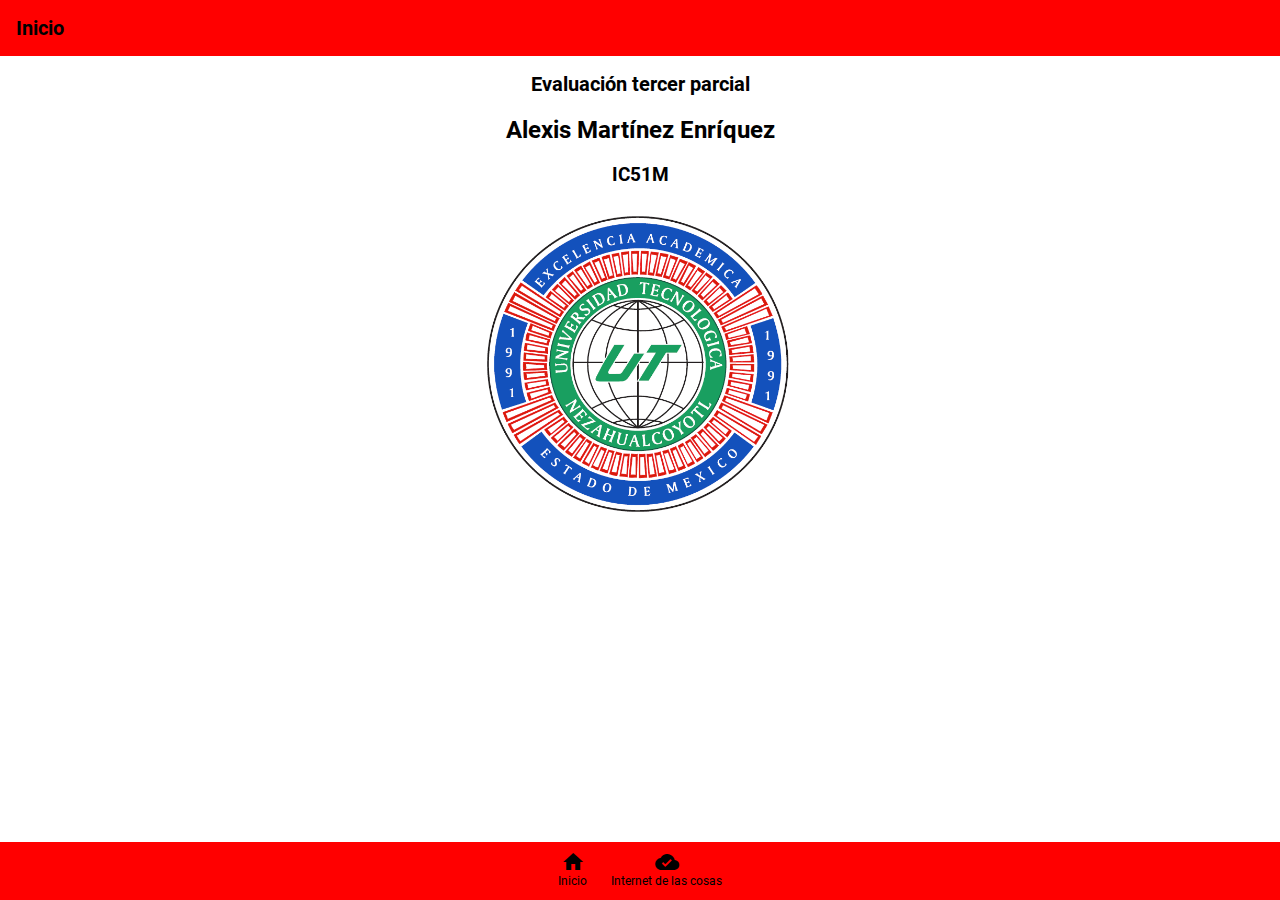
<file: index.html>
<!DOCTYPE html>
<html lang="es">
<head>
  <meta charset="UTF-8">
  <meta name="viewport"
    content="width=device-width,
     initial-scale=1.0">
  <title>Inicio</title>
  <link rel="stylesheet"
    href="css/estilos.css">
</head>
<body>
  <script type="module"
    src="js/config.js"></script>
  <header>
    <h1>Inicio</h1>
  </header>
  <h1>Evaluación tercer parcial</h1>
  <h2>Alexis Martínez Enríquez</h2>
  <h3>IC51M</h3>
 <div>
  <img src="utn.png">
 </div>
  <mi-nav></mi-nav>
</body>
</html>
</file>
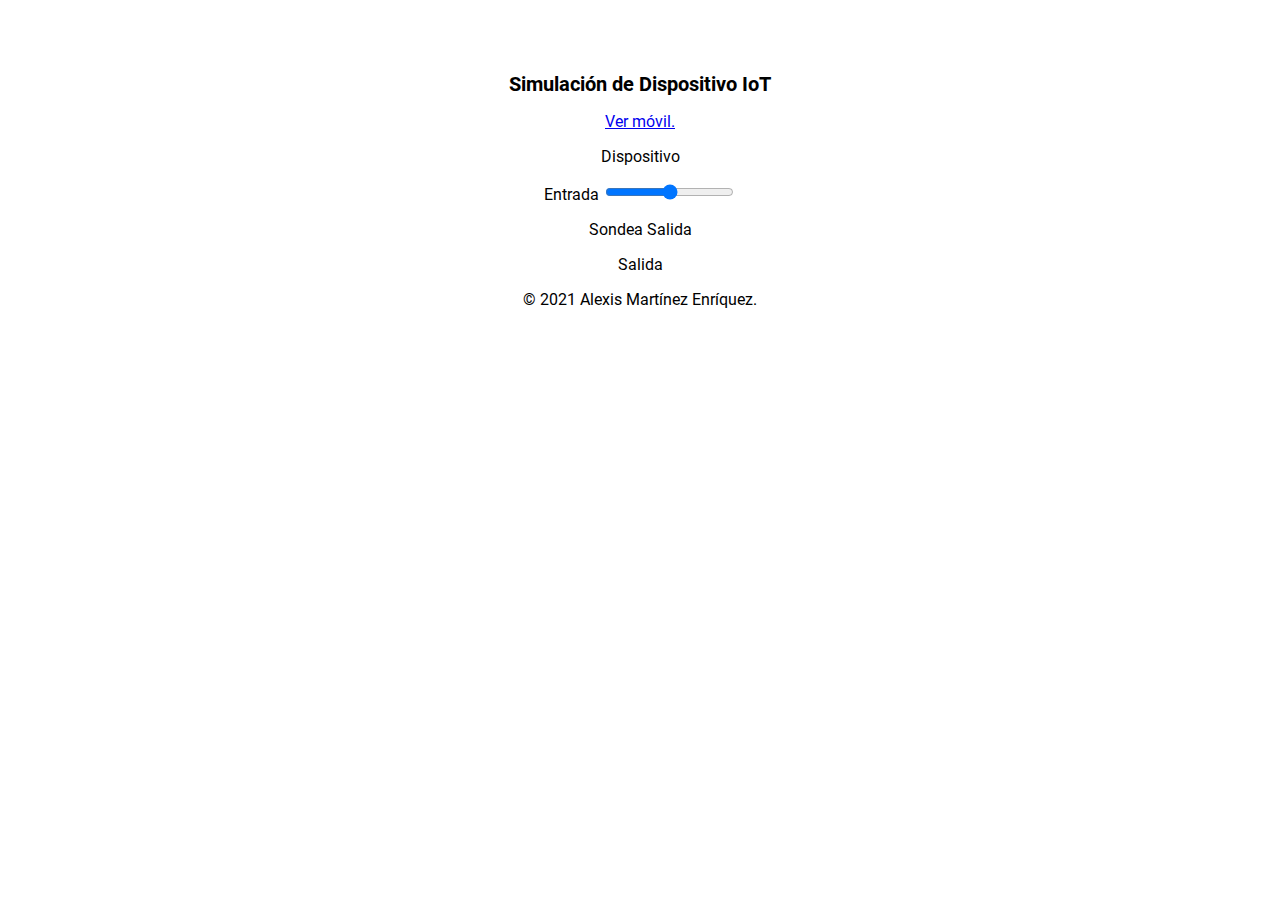
<file: dispositivo.html>
<!DOCTYPE html>
<html lang="es">
  <head>
    <meta charset="UTF-8">
    <meta name="viewport"
      content="width=device-width,
      initial-scale=1.0">
    <title>
      Simulación de Dispositivo
      IoT
    </title>
    <link href="css/estilos.css"
      rel="stylesheet">
    <script type="module"
      src="cmp/mi-footer.js">
      </script>
  </head>
  <body>
    <div class="contenido">
      <h1>
        Simulación de Dispositivo
        IoT
      </h1>
      <p>
        <a href="index.html"
          target="_blank">
          Ver móvil.</a>
      </p>
      <p>
        <label>
          Dispositivo
          <output
            id="ctDispositivo">
          </output>
        </label>
      </p>
      <p>
        <label>
          Entrada
          <input id="ctEntrada"
            type="range"
            min="0" max="10">
        </label>
      </p>
      <p>
        <label>
          <input id="ctSondea"
            type="checkbox"
            checked>
          Sondea Salida
        </label>
      </p>
      <p>
        <label>
          Salida
          <output id="ctSalida">
          </output>
        </label>
      </p>
      <p>
        <output id="iotError">
        </output>
      </p>
      <mi-footer></mi-footer>
    </div>
    <script type="module"
      src="disp/CtrlDispositivo.js">
      </script>
  </body>
</html>
</file>
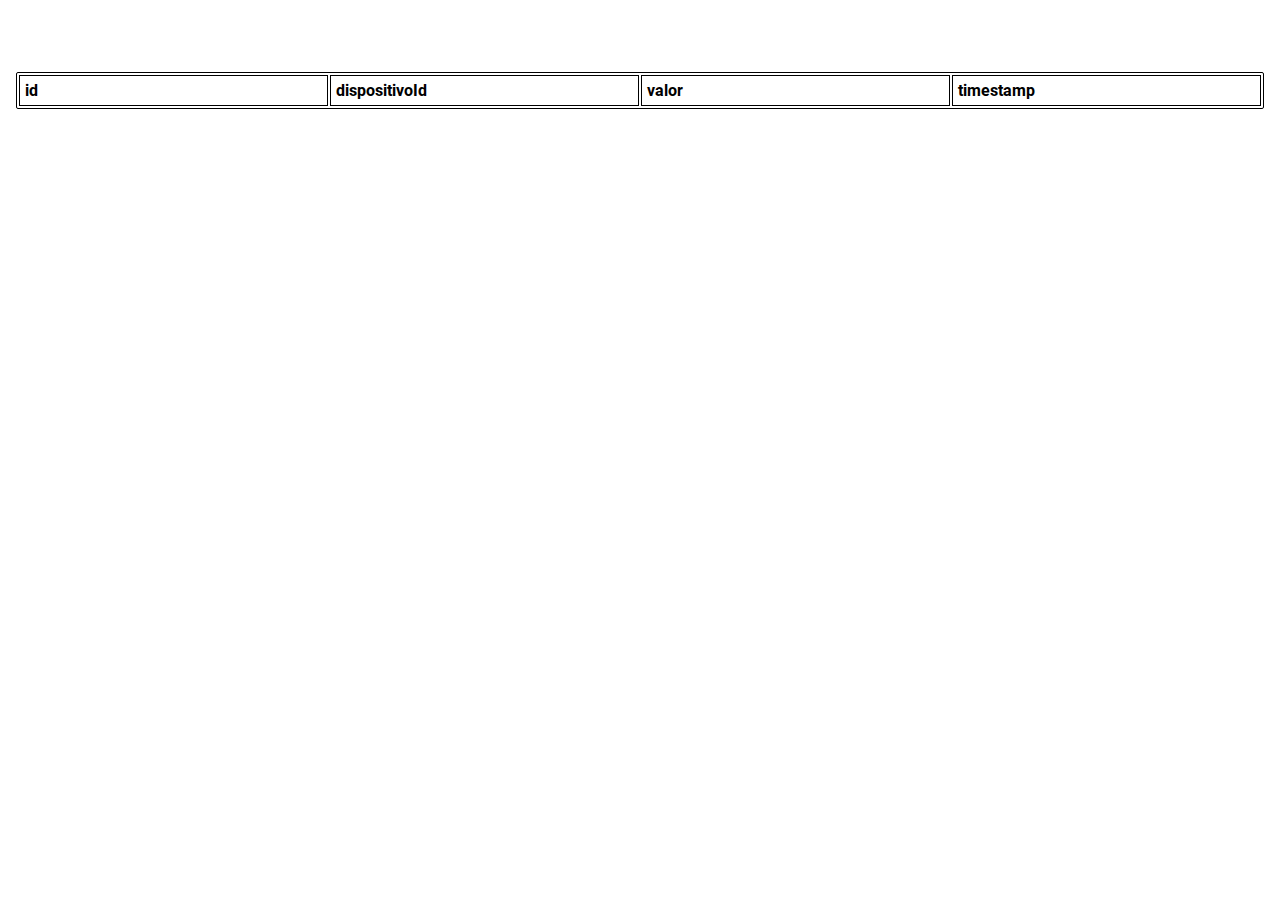
<file: historial.html>
<!DOCTYPE html>
<html lang="es">
  <head>
    <meta charset="UTF-8">
    <meta name="viewport"
      content="width=device-width,
       initial-scale=1.0">
    <title>Historial IoT</title>
    <script
      src="https://www.gstatic.com/firebasejs/8.2.3/firebase-app.js"></script>
    <script
      src="https://www.gstatic.com/firebasejs/8.2.3/firebase-firestore.js"></script>
    <script src="js/init.js">
    </script>
    <link rel="stylesheet"
    href="css/estilos.css">
    <script type="module"
      src="cmp/mi-footer.js">
      </script>
  </head>
  <body>
    <div class="tabla-contenido">
      <table>
        <thead>
          <tr>
            <th>id</th>
            <th>dispositivoId</th>
            <th>valor</th>
            <th>timestamp</th>
          </tr>
        </thead>
        <tbody></tbody>
      </table>
    </div>
    <script type="module"
      src="js/CtrlHistorial.js">
      </script>
  </body>
</html>
</file>
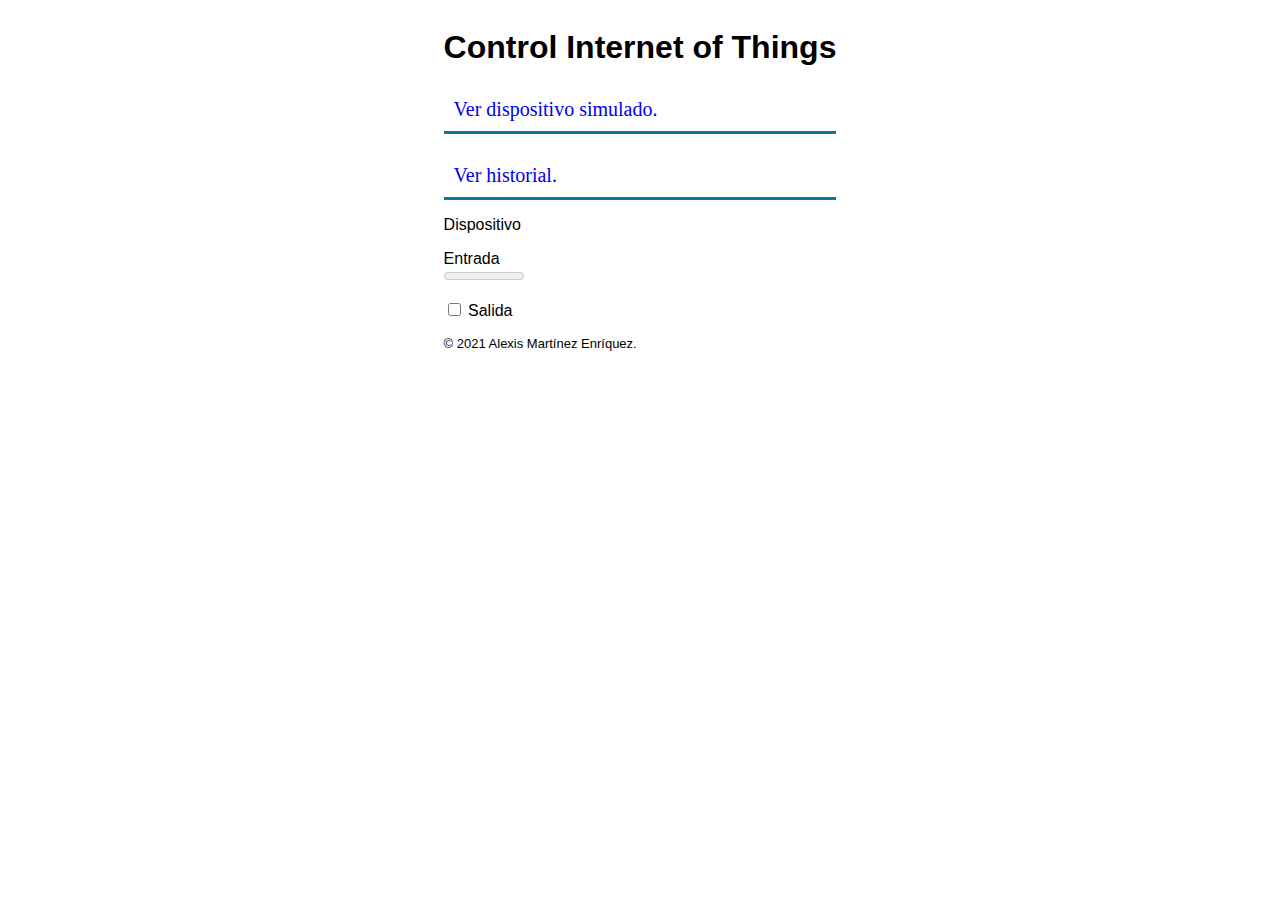
<file: internetThings.html>
<!DOCTYPE html>
<html lang="es">
  <head>
    <meta charset="UTF-8">
    <meta name="viewport"
      content="width=device-width,
      initial-scale=1.0">
    <title>Control IoT</title>
    <script
      src="https://www.gstatic.com/firebasejs/8.2.3/firebase-app.js"></script>
    <script
      src="https://www.gstatic.com/firebasejs/8.2.3/firebase-firestore.js"></script>
    <script src="js/init.js">
    </script>
    <link href="css/estilosThings.css"
      rel="stylesheet">
    <script type="module"
      src="cmp/mi-footer.js">
      </script>
  </head>
  <body>
    <div class="contenido">
      <h1>Control Internet of Things</h1>
      <p class="botones_vinculo">
        <a href="dispositivo.html"
          target="_blank">Ver
          dispositivo
          simulado.</a>
      </p>
      <p class="botones_vinculo">
        <a href="historial.html"
          target="_blank">Ver
          historial.</a>
      </p>
      <p>
        <label>
          Dispositivo
          <output
            id="ctDispositivo">
          </output>
        </label>
      </p>
      <p>
        <label>
          Entrada
          <meter id="ctEntrada"
            min="0" max="10">
          </meter>
        </label>
      </p>
      <p>
        <label>
          <input id=ctSalida
            type="checkbox">
          Salida
        </label>
      </p>
      <mi-footer></mi-footer>
    </div>
    <script type="module"
      src="js/CtrlMovil.js">
      </script>
  </body>
</html>
</file>
<file: css/estilos.css>
@import "colores.css";
@import "/lib/material-icons.css";
@import "/lib/roboto.css";
@import "/lib/principal.css";
@import "/lib/icono.css";
@import "/lib/mi-nav.css";
@import "/lib/campos.css";


table{
    border: 2px;
    border-radius: 2px;
}

h1{
    text-align: center;
}
h2{
    text-align: center;
}
h3{
    text-align: center;
}
div{
    text-align: center;
}
img{
    text-align: center;
    width: 350px;
}
table{
    width: 100%;
    border: 1px solid #000;
}
th, td {
    width: 25%;
    text-align: left;
    vertical-align: top;
    border: 1px solid #000;
    border-collapse: collapse;
    padding: 0.3em;
 }
.tabla-contenido{
    text-align: center;
}
</file>
<file: css/estilosThings.css>
body {
  font-family: sans-serif;
  text-align: center;
}

.contenido {
  display: inline-block;
  text-align: start;
}

meter,
input[type=range],
output {
  display: block;
}

mi-footer {
  display: block;
  margin: 1rem 0;
  font-size: small;
}

.botones_vinculo{
  font: 20px fuente1;
	color: #000000;
	font-weight: 300px;
	text-decoration: none;
	border-bottom: 3px solid #0F76A0;
	padding: 10px;
	margin-bottom: 10px;
	background: transparent;
}

.botones_vinculo a{
  text-decoration: none;
}

.botones_vinculo a:hover{
  text-decoration: none;
  background: transparent;
	background-color: #0F76A0;
	color: #FFFFFF;
}
</file>
